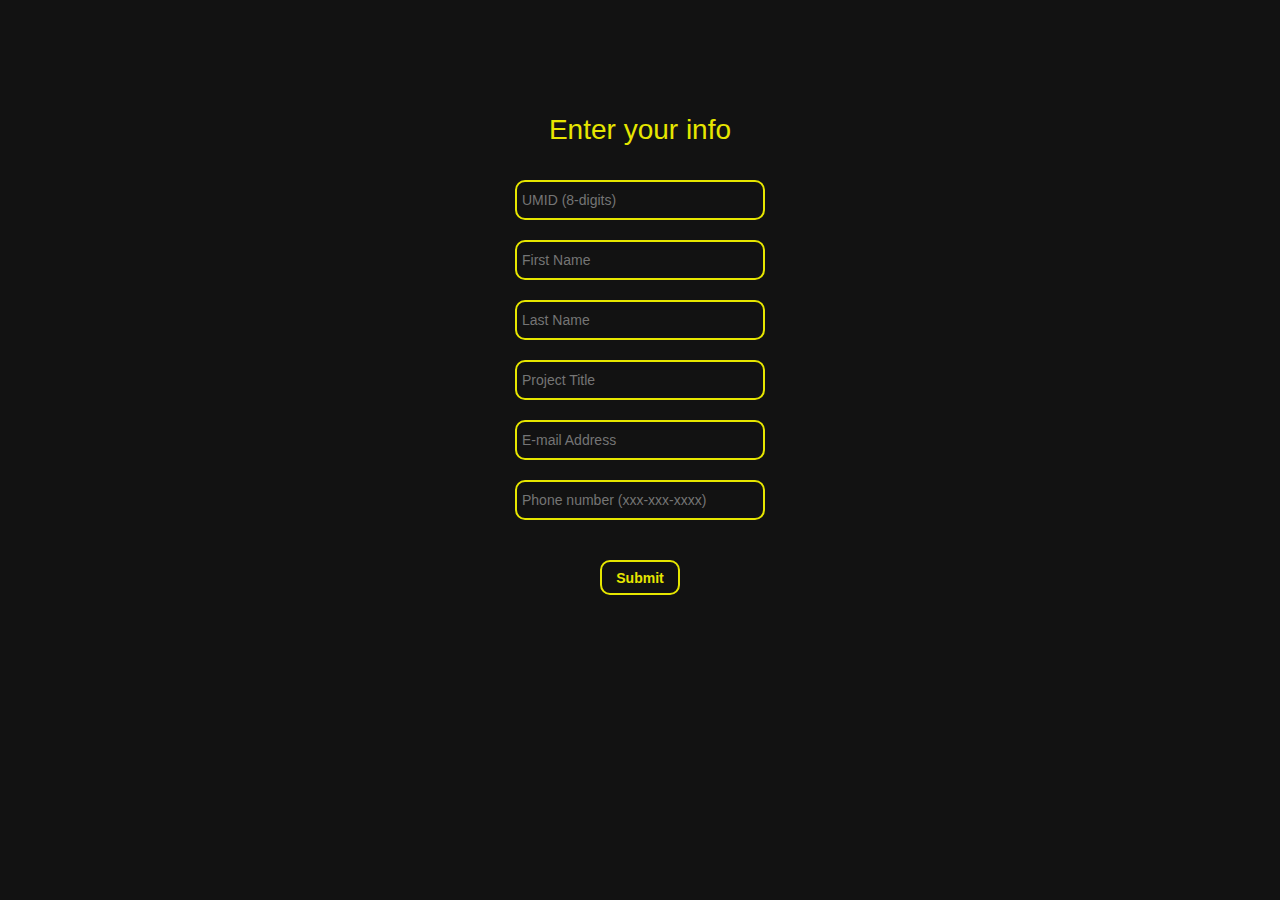
<file: index.html>
<!DOCTYPE html>

<html lang="en" style="background-color: #121212; color:#cccc00;">
    <head>
        <meta charset="utf-8">
        <meta http-equiv="X-UA-Compatible" content="IE=edge">
        <meta name="viewport" content="width=device-width, initial-scale=1">
        <title>Registration</title>
        <link rel="stylesheet" href="css/index-style.css">
        <link rel="stylesheet" href="css/bootstrap.css">
    </head>

    <body style="background-color:#121212;">
        <header>
            
        </header>

        <div class = "container-fluid">    
            <div class="row"> 
                <div id = "box">
                    <p>Enter your info</p>

                    <form action="join.php" method="post">
                        <input type="tel" id="umid" name="umid" placeholder="UMID (8-digits)" pattern="[0-9]{8}" required><br>
                        <input type="text" id="fname" name="fname" placeholder="First Name" required><br>
                        <input type="text" id="lname" name="lname" placeholder="Last Name" required><br>
                        <input type="text" id="p-title" name="p-title" placeholder="Project Title"><br>
                        <input type="email" id="email" name="email" placeholder="E-mail Address"><br>
                        <input type="tel" id="phone" name="phone" pattern="[0-9]{3}-[0-9]{3}-[0-9]{4}" placeholder="Phone number (xxx-xxx-xxxx)"><br>
                        <input type="submit" value="Submit">
                    </form>
                </div>

                
            </div>
        </div>
    
    </body>

</html>
</file>
<file: css/index-style.css>
#box{
    position: relative;
	background-color: #121212;
    color: #e6e600;
	width: 500px;
    height: auto; 
    min-height: 300px;
    margin: 0 auto;
    margin-top: 80px;
    margin-bottom: 150px;
	padding: 30px;
	overflow: auto;
    text-align: center;
}

#box p{
    font-size: 2em;
}

form input{
    position: relative;
    color: #e6e600;
    background-color: #121212;
    border: 2px solid #e6e600;
    border-radius: 10px;
    margin: 10px auto;
    padding: 5px;
    height: 40px;
    width: 250px;    
}

form input:focus{
    outline: none;
}

form input:first-child{
    margin-top: 20px;
}

form input:last-child{
    width: 80px;
    height: 35px;
    padding: 2px;
    margin-top: 30px;
    font-weight: bold;
}

form input:last-child:hover{
    background-color: #e6e600;
    color: #121212;
}
</file>
